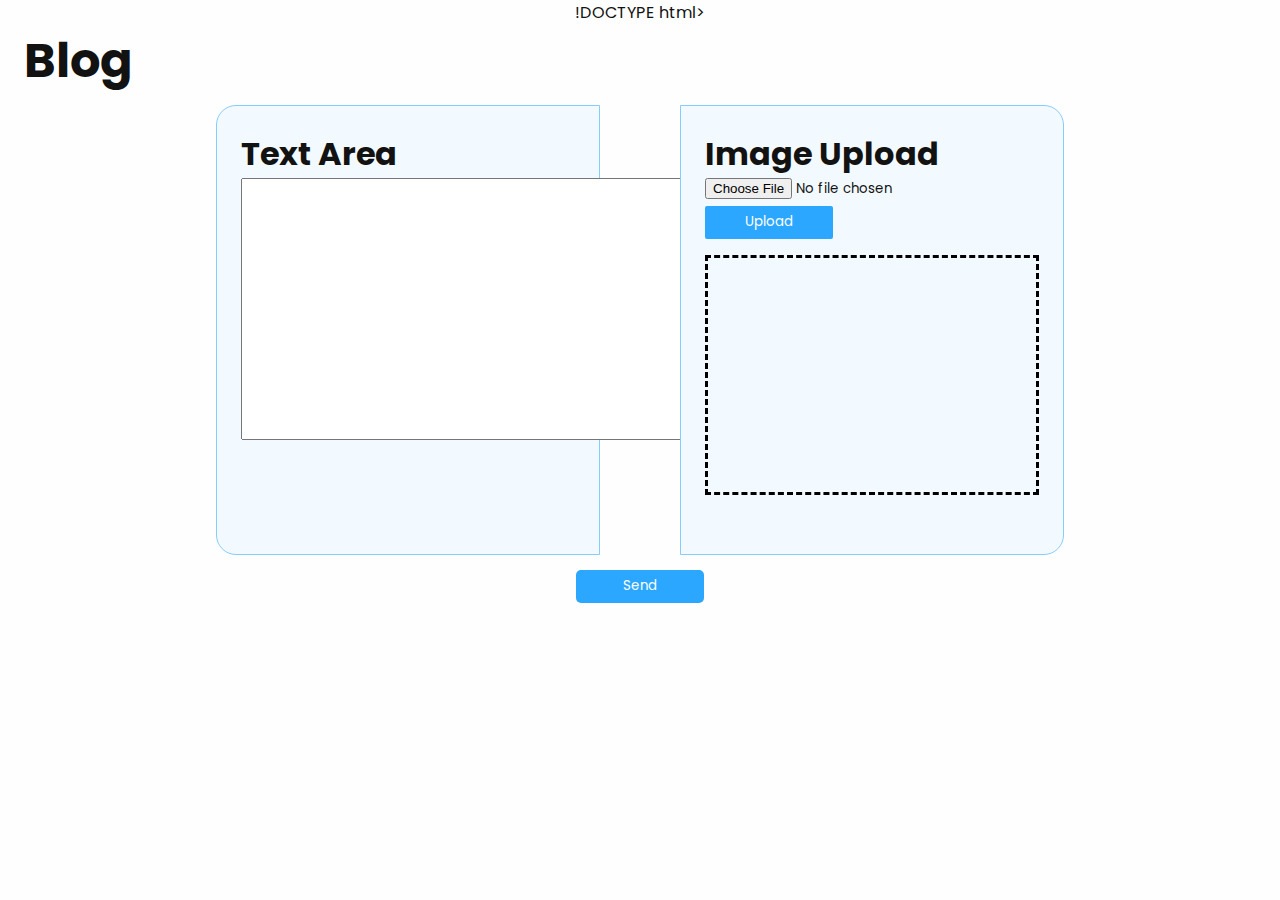
<file: frontend_web/blog.html>
!DOCTYPE html>
<html lang="en">
<head>
    <meta charset="UTF-8">
    <meta name="viewport" content="width=device-width, initial-scale=1.0">
    <title>Your Work</title>
    <link href='https://unpkg.com/boxicons@2.1.4/css/boxicons.min.css' rel='stylesheet'>
    <link rel="stylesheet" href="blog.css">
    
</head>
<body>
    <h1 class="title">Blog</h1>

    <div class="form-container">
        <div class="container">
            <div class="column left">
                <h1>Text Area</h1>
                <textarea id="textArea" rows="13" cols="55"></textarea>
            </div>
            <div class="column right">
                <h1>Image Upload</h1>
                <form id="imageUploadForm">
                    <input type="file" id="imageInput" accept="image/*" />
                    <button class="upload-button" type="submit">Upload</button>
                </form>
                <div id="imagePreview"></div>
            </div>
        </div>

        <button class="submit-button" type="submit">Send</button>
    </div>
</file>
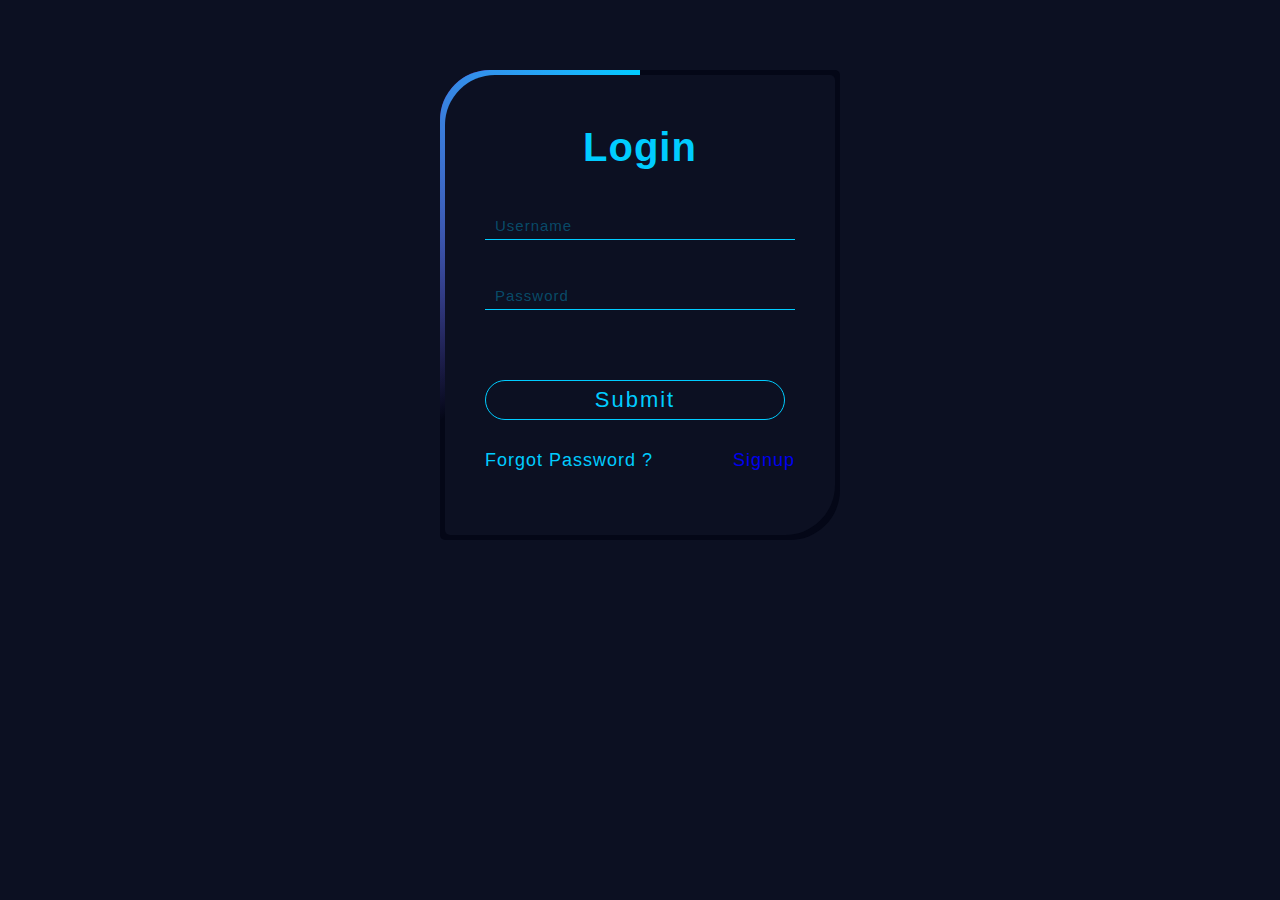
<file: frontend_web/login.html>
<!DOCTYPE html>
<html lang="en">
    <head>
        <meta charset="UTF-8" />
        <meta http-equiv="X-UA-Compatible" connect="IE=edge" />
        <meta name="viewport" content="width=device-width, initial-scale=1.0" />
        <title>Animated Login Form </title>
        <link
    rel ="stylesheet"
    href="C:\Users\DELL\Desktop\website full stack\login.css"/>
    <link rel="stylesheet" href="login.css"/>
    </head>
    <body>
        <div class="login_form_container">
            <div class="login_form">
                <h2>Login</h2>
                <div class="input_group">
                    <i class="fa fa-user"></i>
                    <input
                    type="text"
                    placeholder="Username"
                    class="input_text"
                    autocomplete="off"
                    />
                    </div>
                    <div class="input_group">
                        <i class="fa fa-unlock-alt"></i>
                        <input 
                        type="password"
                        placeholder="Password"
                        class="input_text"
                        autocomplete="off"
                        />
                        </div>
                        <div class="button-group" id="login_button">
                            <a>Submit</a>
                        </div>
                        <div class="fotter">
                            <a>Forgot Password ?</a>
                            <a href="sign.html">Signup</a>
                            </div>

                        </div>    
                        </div>
                    </div>
                </div>
            </div>
        </div>
        <script src="hhtps://cdnjs.cloudflare.com/ajax/libs/jquery/3.6.1/jquery.min.js"></script>
        <script src="script.js"></script>
    </body>
    
</html>
</file>
<file: frontend_web/blog.css>
@import url('https://fonts.googleapis.com/css2?family=Poppins:ital,wght@0,600;0,700;1,400&display=swap');
* {
    font-family: 'Poppins', sans-serif;
    margin: 0;
    padding: 0;
    scroll-behavior: smooth;
    scroll-padding-top: 2rem;
    box-sizing: border-box;
}

.title {
    font-size: 3em;
    width: 100vw;
    margin-left: 1em;
}

body {
    display: flex;
    justify-content: center;
    align-items: center;
    flex-direction: column;

    background-color: #fefefe;
    color: #121212;
}

.form-container {
    width: 63vw;
    display: flex;
    justify-content: center;
    align-items: center;
    flex-direction: column;
}

#imageUploadForm {
    display: flex;
    justify-content: center;
    align-items: left;
    flex-direction: column;
}

#imagePreview {
    border: 3px dashed black;
    height: 60%;

    margin-top: 1em;
}

.upload-button {
    width: 10vw;
    background-color: #2ca7ff;
    border: none;
    padding: 0.5em;
    margin-top: 0.5em;
    color: white;
    border-radius: 2px;

}

.container {
    width: 80vw;
    display: flex;
    justify-content: space-evenly;
    align-items: center;
    padding: 0.5em;
}

.column {
    height: 30vh;
    background-color: #f3faff;
    padding: 1.5em;
    height: 50vh;
    width: 30vw;

    border: 0.5px solid #85ccff;
}

.left {
    border-radius: 20px 0px 0px 20px;
}

.right {
    border-radius: 0px 20px 20px 0px;
}

.submit-button {
    width: 10vw;
    background-color: #2ca7ff;
    border: none;
    padding: 0.5em;
    margin-top: 0.5em;
    color: white;
    border-radius: 5px;
    width: 10vw;
}
header{
    display:flex;
    justify-content: space-between;
    align-items: top;
    padding:10px;
    top:5px;
    
}
.nav-container{
    display: flex;
    top:10px;
    right:10px;
    gap: 10px;
    display:flex;
    top:10px;
    right:10px;

}
.login,
.Signin, 
.Your-work {
    padding: 10px 20px;
    background-color: #007bff;
    color: #fff;
    text-decoration: none;
    border-radius: 5px;
    position: absolute;
    gap:10px;
}
.login {
    display:flex;
    justify-content:center;
    top:10px;
    right: 10px;
}
.Signin{
    display:flex;
    justify-content:center;
    top:10px;
    right:calc(10px+110px);
}
.Your-work{
    display:flex;
    justify-content:center;
    top:10px;
    left:10px;
}
</file>
<file: frontend_web/login.css>
*{
    margin:0;
    padding:0;
    box-sizing:border-box;

    font-family: sans-serif;
}
body{
    width:100%;
    height:100%;
    display:flex;
    justify-content:center;
    align-items:center;
    letter-spacing:1px;
    background-color:#0c1022;

}
.login_form_container{
    position:relative;
    width:400px;
    height:470px;
    max-width:400px;
    max-height:470px;
    background:#040717;
    border-radius:50px 5px;
    display:flex;
    align-items:center;
    justify-content:center;
    overflow:hidden;
    margin-top:70px;
}
.login_form_container::before{
    position:absolute;
    width:170%;
    height:170%;
    content:'';
    background-image:conic-gradient(transparent,transparent,transparent,#ee00ff);
}
.login_form_container::after{
    position:absolute;
    width:170%;
    height:170%;
    content:'';
    background-image:conic-gradient(transparent,transparent,transparent,#00ccff);
    animation:rotate-border 6s linear infinite;
    animation-delay: -3s;
}
@keyframes rotate-border{
    0%{
        transform:rotate(0deg);
    }
    100%{
        transform:rotate(360deg);
    }
}
.login_form{
    position:absolute;
    content:'';
    background-color:#0c1022;
    border-radius:50px 5px;
    inset:5px;
    padding: 50px 40px;
    z-index:10;
    color:#00ccff;

}
h2{
    font-size:40px;
    font-weight:600;
    text-align:center;
}
.input_group{
    margin-top:40px;
    position:relative;
    display:flex;
    align-items:center;
    justify-content:start;


}
.input_text{
    width:100%;
    height:30px;
    background:transparent;
    border:none;
    outline:none;
    border-bottom: 1px solid #00ccff;
    font-size:20px;
    padding-left:10px;
    color:#00ccff;
}

::placeholder{
    font-size:15px;
    color:#00ccff52;
    letter-spacing:1px;
}
.fa{
    font-size:20px;
}
#login_button{
    position:relative;
    width:300px;
    height:40px;
    transition:1s;
    margin-top:70px;
}
#login_button a{
    position:absolute;
    width:100%;
    height:100%;
    text-decoration:none;
    z-index:10;
    cursor:pointer;
    font-size:22px;
    letter-spacing:2px;
    border:1px solid #00ccff;
    border-radius:50px;
    background-color:#0c1022;
    display:flex;
    justify-content:center;
    align-items:center;
}
.fotter{
    margin-top:30px;
    display:flex;
    justify-content:space-between;
}
.fotter a{
    text-decoration:none;
    cursor:pointer;
    font-size:18px;
}
.glowIcon{
    text-shadow:0 0 10px #00ccff;
}
</file>
